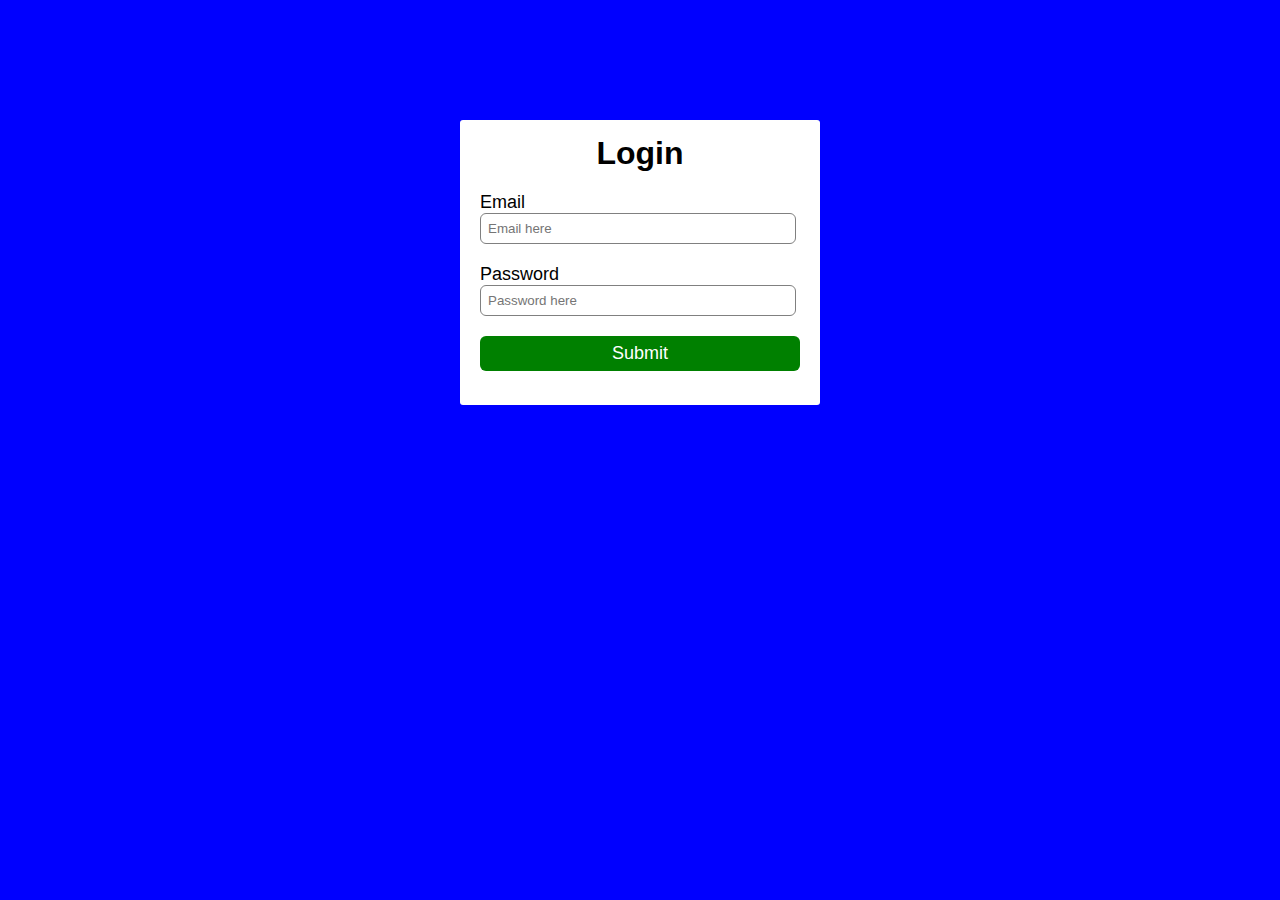
<file: Sign-in.html>
<!DOCTYPE html>
<html lang="en">
<head>
    <meta charset="UTF-8">
    <meta http-equiv="X-UA-Compatible" content="IE=edge">
    <meta name="viewport" content="width=device-width, initial-scale=1.0">
    <link href="style.css" rel="stylesheet">
    <title>Sign-in</title>
</head>
<body class="op">
   <div class="login-box">
    <h1 class="mm">Login</h1>
    <form class="qq">
        <label>Email</label>
        <input type="email" placeholder="Email here">
        <label>Password</label>
        <input type="password" placeholder="Password here">
        <input type="button" value="Submit">
    </form>
   </div>
</body>
</html>
</file>
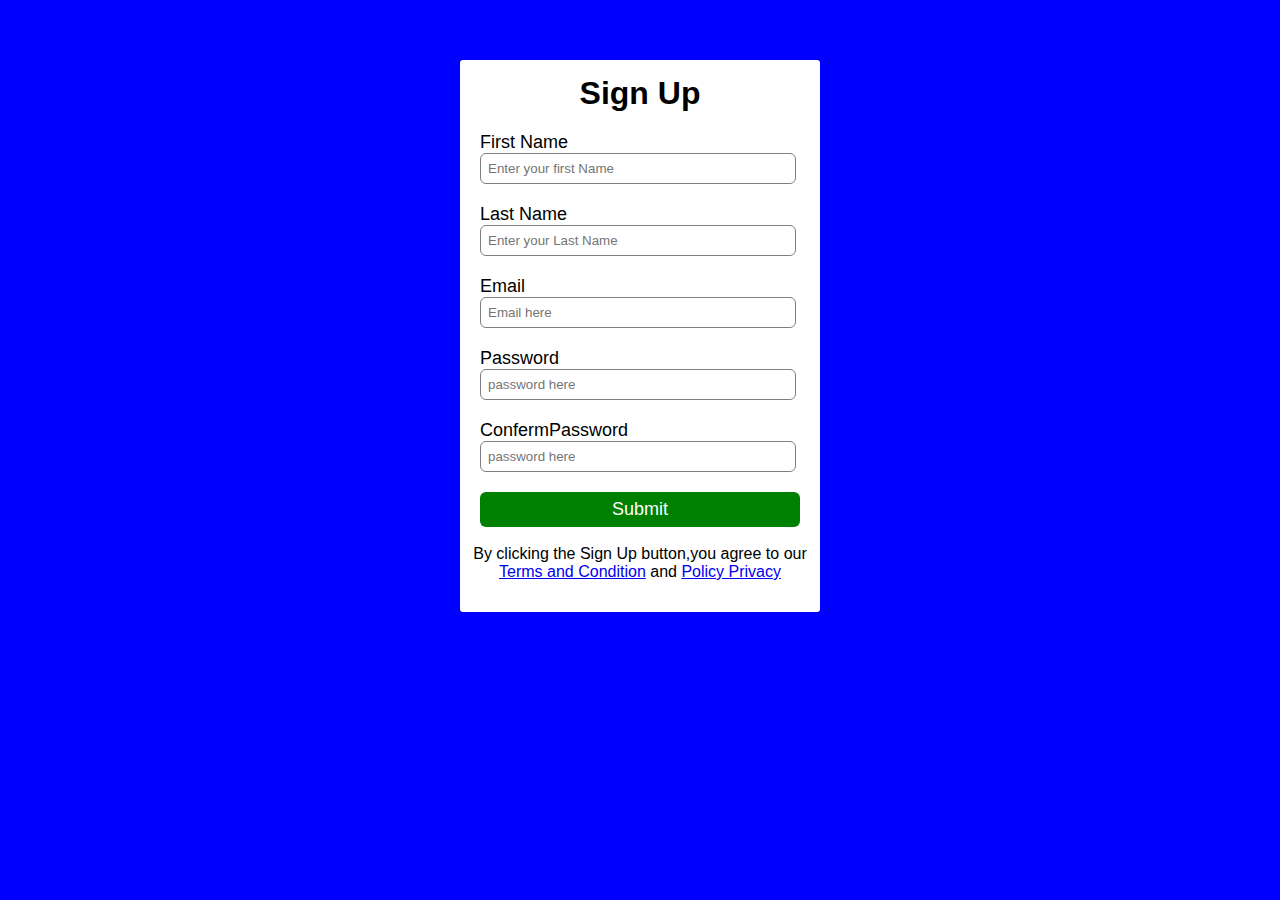
<file: Sign-up.html>
<!DOCTYPE html>
<html lang="en">
<head>
    <meta charset="UTF-8">
    <meta http-equiv="X-UA-Compatible" content="IE=edge">
    <meta name="viewport" content="width=device-width, initial-scale=1.0">
    <link href="style.css" rel="stylesheet">
    <title>Sign-up</title>
</head>
<body class="op">
    <div class="signup-box">
  <h1 class="mm">Sign Up</h1>
 

<form class="qq">
    <label>First Name</label>
    <input type="text" placeholder="Enter your first Name">
    <label>Last Name</label>
    <input type="text" placeholder="Enter your Last Name">
    <label>Email</label>
    <input type="email" placeholder="Email here">
    <label>Password</label>
    <input type="password" placeholder="password here">
    <label> ConfermPassword</label>
    <input type="password" placeholder="password here">
    <input type="button" value="Submit">
</form><br>
<p class="mk">By clicking the Sign Up button,you agree to our<br>
    <a href="#" class="jkl">Terms and Condition</a> and <a href="#" class="jkl">Policy Privacy</a>
     </p>
    </div>
</body>
</html>
</file>
<file: style.css>
*{
margin: 0px;
padding:0px;
}
header{
    color: azure;
}
.row1{
  height: 80px;
  padding: 20px;
}
.nav-link{
  margin-left: 57px;
}
.bibi-binoculars{
  margin-left: 76px;
}
.bibi-calendar-date{
  
color: white;
  margin-left: 38px;
}
.hh{
  display: flex;
  justify-items: right;
  justify-content: right;
  align-items: right;
  margin-left: 250px;
}
.btn{
  color: white;
  background-color:darkorange;
}
 .btn-outline-primary {
  background-color:blue;
  color: white;
  height:40px; 
}

.d-block{
  width: 50%;
  height: 400px;
  display:flex;
  justify-content: center;
}
footer{
  height: 12vh;
  width: 100%;
  background-color: darkslategray;
  color: white;
}
h3{
  display: flex;
  justify-content: center;
  color: darkred;
  padding-top: 40px;
  text-decoration: underline;
}
a{
  text-decoration: none;
}
.row10{
 margin:20px;
}

.bibi-whatsapp{
  display: flex;
  display: inline;
  margin-left: 10px;
  color: white;
  margin-top: 20px;
  justify-content: center;
}
.col1{
  margin-left: 40px;
}
.ddd{
  width: 800px;
  display: flex;
  margin-left: 260px;
  margin-top: 12px;
}
.card1{
  margin-left: 37px;
  color:white;
}
.card2{
  margin-left: 61px;
}
.card55{
  background-color: black; 
}
.formkkk{
  border: 2px solid black;
}
.card-link{
  text-decoration: underline;
  color:red;
  margin: 22px;
  font-size: 18px;
}
.pop{
  margin-top: 12px;
  display: flex;
  justify-content: center;
  text-decoration: underline;
  color:blue;
  background-color: darkgray;
}
.yup{
  color: darkblue;
  text-decoration: underline;
}
.sup{
  color:darkgreen;
  font-size: 15px;
}
.drop23{
  color: white;
  margin-left: 18px;
}

.drop5555[data-bs-popper] {
  top: 102%;
  left: 1070px;
  margin-top: 0.125rem;
  /* font-size: 20px; */
  text-decoration-color: chartreuse;
}
h2{
  color: darkred;
  display: flex;
  justify-content: center;
  text-decoration: underline;
}
.row12{
  margin: 25px;
}
.pp{
  text-decoration: underline;
  margin-top: 12px;
}
.op{
  background-color:blue;
  font-family: 'Roboto' , sans-serif;
}
.signup-box{
  width: 360px;
  height: 552px;
  margin: auto;
  background-color: white;
  border-radius: 3px;
  margin-top: 60px;
}
.mm{
  text-align: center;
  padding-top: 15px;
}
.uu{
  text-align: center;
}
.qq{
  width: 300px;
  margin-left: 20px;
  font-size: 18px;
}
form input{
  width: 100%;
  padding: 7px;
  border: none;
  border: 1px solid gray;
  border-radius: 6px;
  outline: none;
}
form label{
  display: flex;
  margin-top: 20px;
  font-size: 18px;
}
input[type="button"]{
  width: 320px;
  height: 35px;
  margin-top: 20px;
  border: none;
  background-color: green;
  color: white;
  font-size: 18px;
}
.mk{
  text-align: center;
}
.jkl{
  text-decoration: underline;
}
.login-box{
  width: 360px;
  height: 285px;
  margin: auto;
  border-radius: 3px;
  background-color:white;
  margin-top: 120px;
}
.thor{
  color: white;
}
.loi{
  color:darkgreen;
  font-size: 23px;
}
.bul{
  margin-top: 312px;
}
.bob{

  margin-left: 80%;
}
.dod{
  margin-left: 5%;
}
.rukk{
  margin-top: 308px;
}
.lok{
  color: darkred;
  text-decoration: underline;
}
.uio{
  margin-top: 30px;
}
.yuu{
  margin-top: 120px;
  margin-left: 50px;
}
.rew{
  background-color: lightyellow;
}
.go{
background-color: white;
  font-family: 'Roboto' , sans-serif;

}
.box{
width: 360px;
height: 552px;
margin: auto;
background-color:black;
border-radius: 3px;
margin-top: 60px;
}
.qqqq{
  color: white;
  text-decoration: none;
  
  justify-content: left;
  display: flex;
  margin-left: 13px;
  margin-top: 12px;

}
.Error{
  color: red;
  font-family: 'Roboto' , sans-serif;
}
.ftr{
  background-color: white;
}
</file>
